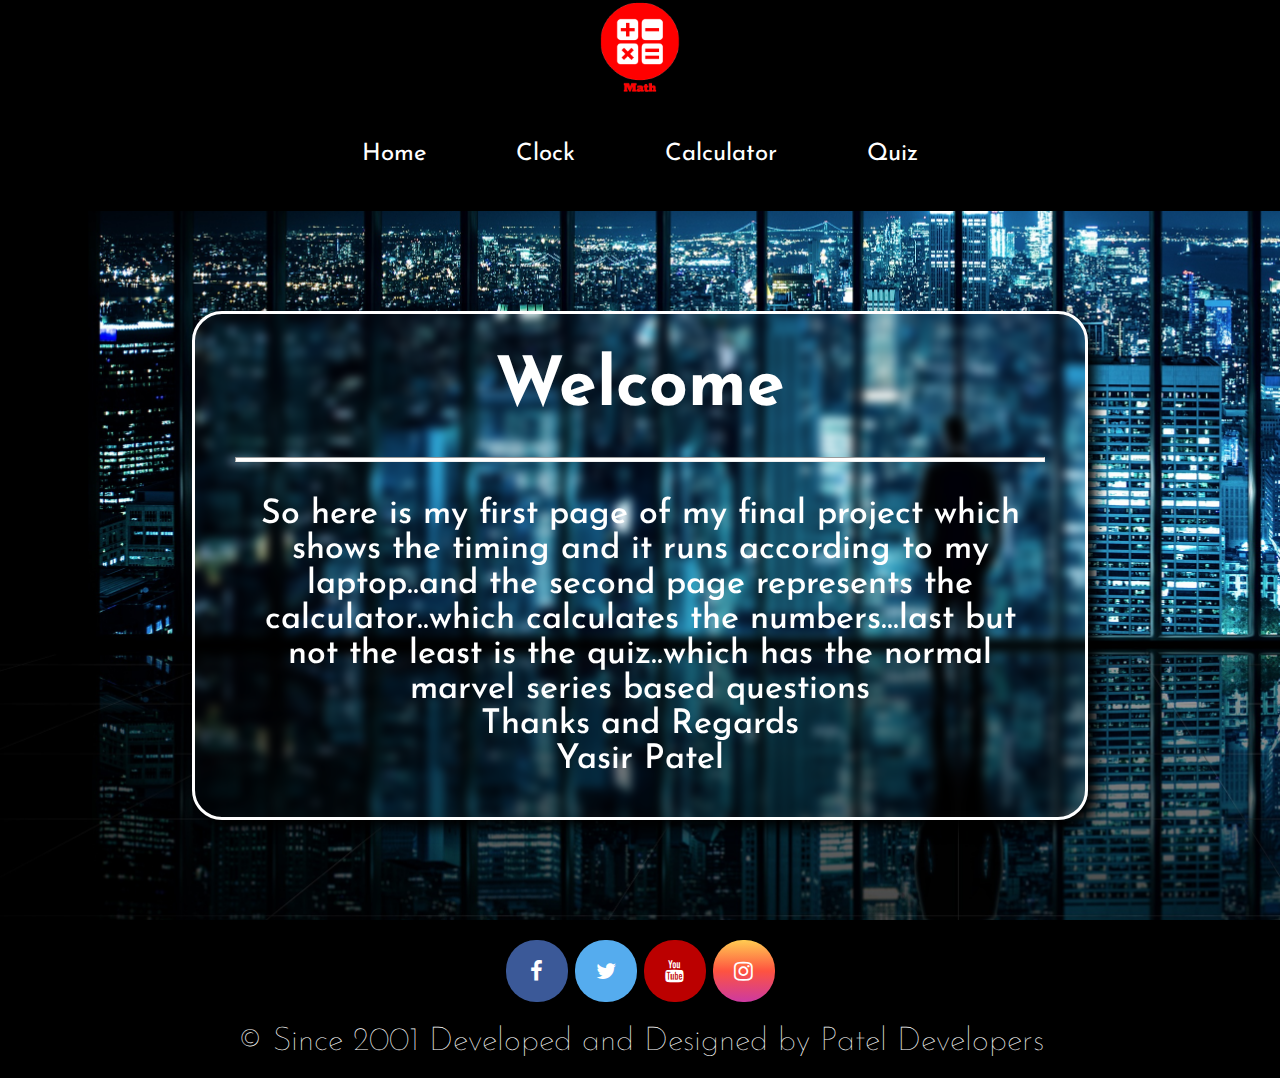
<file: index.html>
<!DOCTYPE html>
<html lang="en">
<head>
    <meta charset="UTF-8">
    <meta http-equiv="X-UA-Compatible" content="IE=edge">
    <meta name="viewport" content="width=device-width, initial-scale=1.0">
    <title>Yasir_P_Final-Project</title>
    <link rel="shortcut icon" href="Image/pngwing.com.png" type="image/x-icon">
    <link rel="stylesheet" href="style.css">
    <link href="https://fonts.googleapis.com/css2?family=Josefin+Sans:wght@300&display=swap" rel="stylesheet">
    <link rel="stylesheet" href="https://cdnjs.cloudflare.com/ajax/libs/font-awesome/4.7.0/css/font-awesome.min.css">
</head>
<body>
    <header>
        <img src="pngwing.com.png" alt="">
        <nav>
            <div class="openMenu openMenu-1"><i class="fa fa-bars"></i></div>
            <ul class="mainMenu">
                <li><a href="index.html">Home</a></li>
                <li><a href="clock.html">Clock</a></li>
                <li><a href="caculator.html">Calculator</a></li>
                <li><a href="quiz.html">Quiz</a></li>
                <div class="closeMenu"><i class="fa fa-times"></i></div>
            </ul>
        </nav>
    </header>
    <main>
        <div class="container">
            <h1>Welcome</h1>
            <br>
            <hr>
            <br>
            <p>So here is my first page of my final project which shows the timing and it runs according to my laptop..and the second page represents the calculator..which calculates the numbers...last but not the least is the quiz..which has the normal marvel series based questions <br> Thanks and Regards <br>Yasir Patel
            </p> 
        </div>
    </main>
    <footer>
        <div class="media-icons">
            <a href="#" class="fa fa-facebook"></a>
            <a href="#" class="fa fa-twitter"></a>
            <a href="#" class="fa fa-youtube"></a>
            <a href="#" class="fa fa-instagram"></a>
        </div>
        <br>
        <h2>&copy; Since 2001 Developed and Designed by Patel Developers</h2>
    </footer>
    <script src="common-script.js"></script>
</body>
</html>
</file>
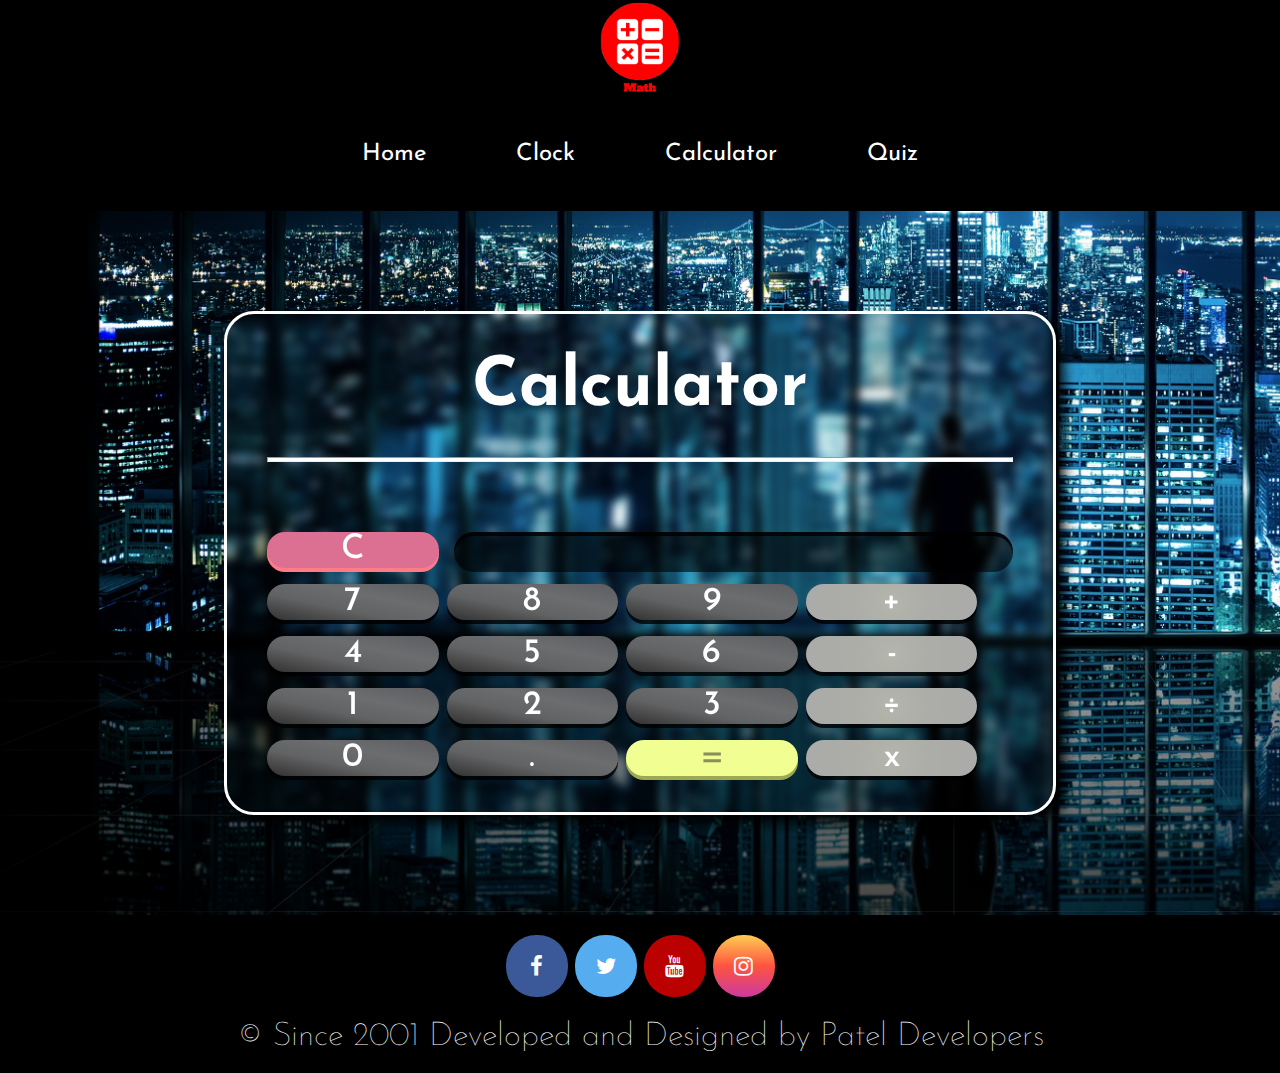
<file: caculator.html>
<!DOCTYPE html>
<html lang="en">
<head>
    <meta charset="UTF-8">
    <meta http-equiv="X-UA-Compatible" content="IE=edge">
    <meta name="viewport" content="width=device-width, initial-scale=1.0">
    <title>Yasir_P_Final-Project</title>
    <link rel="stylesheet" href="style.css">
    <link href="https://fonts.googleapis.com/css2?family=Josefin+Sans:wght@300&display=swap" rel="stylesheet">
    <link rel="shortcut icon" href="Image/pngwing.com.png" type="image/x-icon">
    <link rel="stylesheet" href="https://cdnjs.cloudflare.com/ajax/libs/font-awesome/4.7.0/css/font-awesome.min.css">
</head>
<body>
    <header>
        <img src="pngwing.com.png" alt="">
        <nav>
            <div class="openMenu openMenu-1"><i class="fa fa-bars"></i></div>
            <ul class="mainMenu">
                <li><a href="index.html">Home</a></li>
                <li><a href="clock.html">Clock</a></li>
                <li><a href="caculator.html">Calculator</a></li>
                <li><a href="quiz.html">Quiz</a></li>
                <div class="closeMenu"><i class="fa fa-times"></i></div>
            </ul>
        </nav>
    </header>
    <main>
       
        <div class="container container-2">
            <h1>Calculator</h1>
            <br>
            <hr>
            <br>
            <br>
            <div class="top">
                <span class="clear">C</span>
                <div class="screen"></div>
            </div>
            <div class="keys">
                <span class="number">7</span>
                <span class="number">8</span>
                <span class="number">9</span>
                <span class="operator">+</span>
                <span class="number">4</span>
                <span class="number">5</span>
                <span class="number">6</span>
                <span class="operator">-</span>
                <span class="number">1</span>
                <span class="number">2</span>
                <span class="number">3</span>
                <span class="operator">÷</span>
                <span class="number">0</span>
                <span>.</span>
                <span class="eval">=</span>
                <span class="operator">x</span>
            </div>
        </div>
    </main>
    <footer><div class="media-icons">
        <a href="#" class="fa fa-facebook"></a>
        <a href="#" class="fa fa-twitter"></a>
        <a href="#" class="fa fa-youtube"></a>
        <a href="#" class="fa fa-instagram"></a>
    </div>
    <br>
    <h2>&copy; Since 2001 Developed and Designed by Patel Developers</h2></footer>
    <script src="caculator.js"></script>
    <script src="common-script.js"></script>
</body>
</html>
</file>
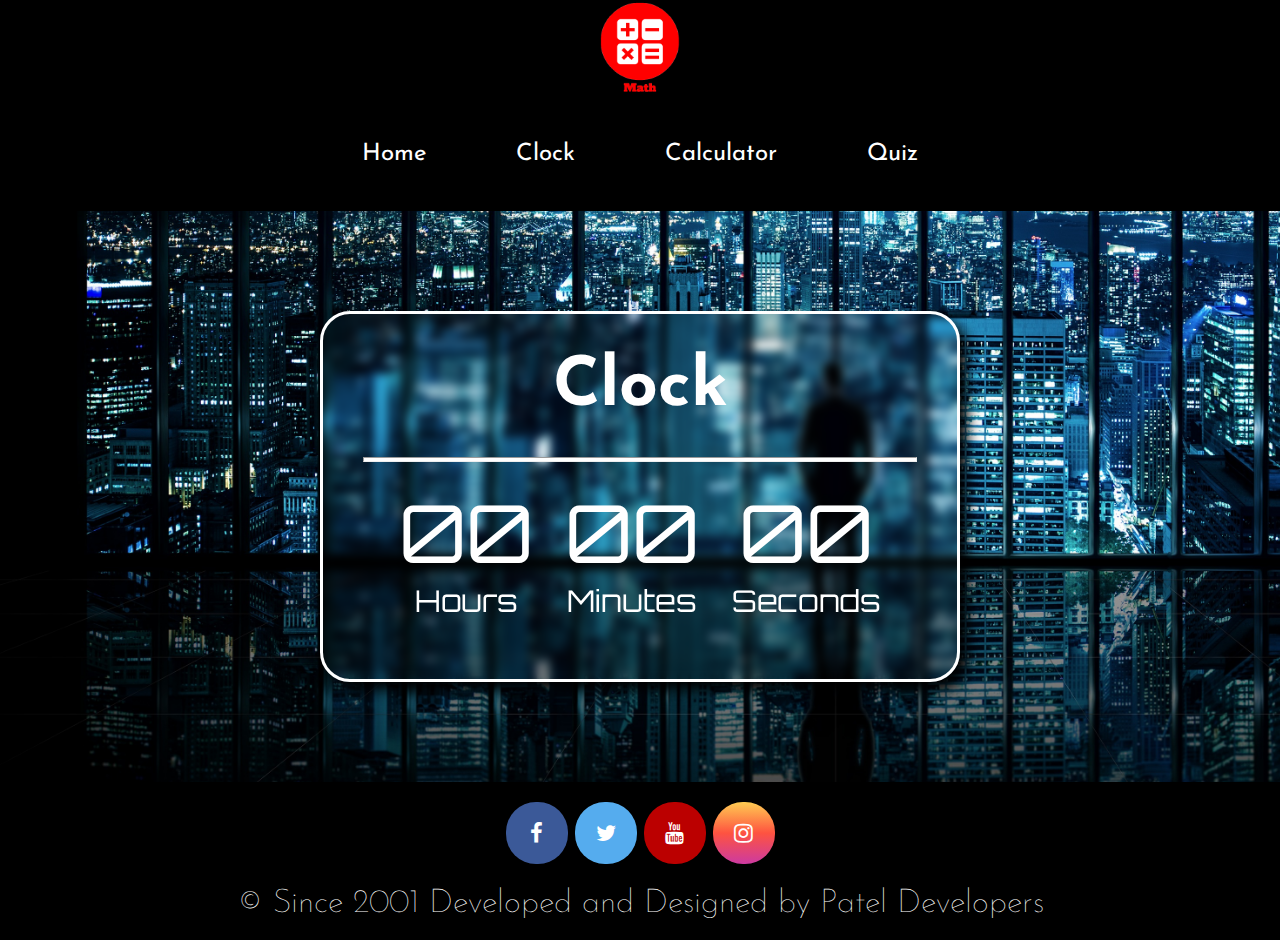
<file: clock.html>
<!DOCTYPE html>
<html lang="en">
<head>
    <meta charset="UTF-8">
    <meta http-equiv="X-UA-Compatible" content="IE=edge">
    <meta name="viewport" content="width=device-width, initial-scale=1.0">
    <title>Yasir_P_Final-Project</title>
    <link rel="stylesheet" href="style.css">
    <link href="https://fonts.googleapis.com/css2?family=Josefin+Sans:wght@300&display=swap" rel="stylesheet">
    <link rel="shortcut icon" href="Image/pngwing.com.png" type="image/x-icon">
    <link rel="stylesheet" href="https://cdnjs.cloudflare.com/ajax/libs/font-awesome/4.7.0/css/font-awesome.min.css">
</head>
<body>
    <header>
        <img src="pngwing.com.png" alt="">
        <nav>
          <div class="openMenu openMenu-1"><i class="fa fa-bars"></i></div>
            <ul class="mainMenu">
                <li><a href="index.html">Home</a></li>
                <li><a href="clock.html">Clock</a></li>
                <li><a href="caculator.html">Calculator</a></li>
                <li><a href="quiz.html">Quiz</a></li>
                <div class="closeMenu"><i class="fa fa-times"></i></div>
            </ul>
        </nav>
    </header>
    <main><div class="container container-1">
      <h1>Clock</h1>
      <br>
      <hr>
        <div class="clock">
          <div>
            <p class="hours">00</p>
            <p>Hours</p>
          </div>
          <div>
            <p class="minutes">00</p>
            <p>Minutes</p>
          </div>
          <div>
            <p class="seconds">00</p>
            <p>Seconds</p>
          </div>
        </div>
      </div>
    </main>
    <footer><div class="media-icons">
        <a href="#" class="fa fa-facebook"></a>
        <a href="#" class="fa fa-twitter"></a>
        <a href="#" class="fa fa-youtube"></a>
        <a href="#" class="fa fa-instagram"></a>
    </div>
    <br>
    <h2>&copy; Since 2001 Developed and Designed by Patel Developers</h2></footer>
    <script src="clock.js"></script>
    <script src="common-script.js"></script>
</body>
</html>
</file>
<file: style.css>
@import url('https://fonts.googleapis.com/css2?family=Orbitron:wght@400;500&display=swap');
*{
    margin: 0;
    padding: 0;
    box-sizing: border-box;
}
body{
background-image:url(bg-image.jpg);
background-repeat: no-repeat;
background-size: cover;
font-family:'Josefin Sans', sans-serif;
}
/* Common Header */
header{
    background-color:black;
}
header img{
    width: 7%;
    margin: auto;
    display: block;
}
nav{
  background-color: #000;
  color: white;
  display: flex;
  justify-content: space-around;
}
nav .mainMenu{
  display: flex;
  list-style-type:none;
}
nav .mainMenu li a{
display: inline-block;
padding: 45px;
color: white;
text-decoration: none;
font-size: 1.5rem;
}
nav .mainMenu li a:hover{
  color:red;
  font-weight: 900;
  transition: all 2s ease;
}
nav .openMenu{
  font-size: 2rem;
  margin: 20px;
  display: none;
  cursor: pointer;
}
nav .mainMenu .closeMenu{
font-size: 2rem;
display: none;
cursor: pointer;
  }

/* Common-item */ */
h1{
  font-weight: 600;
  font-size: 38px;
}
hr{
  height: 5px;
  background-color: white;
  width: 100%;
}
.container{
width: 70%;
backdrop-filter: blur(5px);
margin: auto;
margin-top: 100px;
text-align: center;
color: white;
border: 3px solid white;
border-radius: 30px;
font-size: 34px;
font-weight: 500;
padding: 40px;
box-shadow: 8px 8px 14px black;
}


/* Clock */
.container-1{
  width: 50%;
}
.clock {
  display: flex;
  justify-content: space-around;
  font-family: 'Orbitron', sans-serif;
  font-size: 80px;
  padding: 20px;
  font-weight: 400;
}  
.clock div p:last-child {
  font-size: 30px;
}



/* Calculator */

.container-2{
	width: 65%;
	height: auto;
	padding: 40px 40px 20px;
}

.top .screen {
	width: 75%;
  height:40px;
	float: right;
	background: rgba(0, 0, 0, 0.61);
	border-radius: 3px;
	box-shadow: inset 0px 4px rgba(0, 0, 0, 0.8);
	font-size: 30px;
	line-height: 40px;
	color: white;
	text-shadow: 1px 1px 2px rgba(0, 0, 0, 0.9);
	text-align: right;
	letter-spacing: 1px;
  border-radius: 30px;
  padding-right: 10px;
}

.keys, .top {overflow: hidden;}

.keys span, .top span.clear {
	float: left;
	cursor: pointer;
	width: 23%;
	background-image: linear-gradient(to right top, #323132, #3d3d3e, #49494a, #555556, #616263, #656667, #68696b, #6c6d6f, #68696b, #646568, #616164, #5d5d60);;
	border-radius: 20px;
	box-shadow: 0px 4px rgba(0, 0, 0, 0.8);
	margin: 0 8px 16px 0;
	color:white;
	line-height: 36px;
	text-align: center;
	user-select: none;
	transition: all 0.2s ease;
}
.keys span.operator {
  background-image: radial-gradient(circle, #b4b5ac, #b2b3ab, #b0b2aa, #afb0a9, #adaea8, #acada8, #acada8, #abaca8, #abaca8, #abaca9, #abaca9, #abaca9);
	margin-right: 0;
}

.keys span.eval {
	background: #f1ff92;
	box-shadow: 0px 4px #9da853;
	color: #888e5f;
}

.top span.clear {
	background:palevioletred;
	box-shadow: 0px 4px #ff7c87;
	color: white;
}

.keys span:hover {
	background: #9c89f6;
	box-shadow: 0px 4px #6b54d3;
	color: white;
}

.keys span.eval:hover {
	background: #abb850;
	box-shadow: 0px 4px #717a33;
	color: #ffffff;
}

.top span.clear:hover {
	background: #f68991;
	box-shadow: 0px 4px #d3545d;
	color: white;
}

.keys span:active {
	box-shadow: 0px 0px #6b54d3;
	top: 4px;
}

.keys span.eval:active {
	box-shadow: 0px 0px #717a33;
	top: 4px;
}

.top span.clear:active {
	top: 4px;
	box-shadow: 0px 0px #d3545d;
}


/* Quiz */
.container-3{
  width:50%;
}
.container .question h1{
  font-weight: 200;
  font-size: 32px;
}

.content .container .difficulty{
  background:red;
  border-radius: 30px;
  width: fit-content;
  text-align: center;
  padding: 7px 7px 7px 7px;
}

.option{
width: 80%;
  padding: 10px;
  background: rgb(4, 6, 26);
  box-shadow: 8px 8px 10px black;
  border-radius: 30px;
  margin: 10px auto;
  transition: 0.3s ease;
  padding: 20px;
  
}
.option h2{
  font-size: 28px;
  font-weight: 300;
  cursor: pointer;

}

.option:hover{
  transform: scale(1.05);
}

.submit-button{
  display: flex;
  flex-direction: column;
  justify-content: center;
  margin: 12px 0px 0px 0px;
}

.submit-button button{
  width:80%;
  background:rgb(18, 223, 18);
  border-radius: 50px;
  box-shadow: 8px 8px 10px black;
  border: none;
  padding: 15px 80px 15px 80px;
  color: white;
  margin: 10px auto;
  font-size: 28px;
  cursor: pointer;
  transition: 0.3s ease;
}

.submit-button button:hover{
  transform: scale(1.1);
  letter-spacing: 2px;
}

#error{
  text-align: center;
  font-size: 20px;
  background:royalblue;
  border-radius: 20px;
  margin: 10px 0px 0px 0px;
  color: white;
  padding: 10px;
  display: none;
}

#next{
  display: none;
}

::selection{
  background: rgb(3, 3, 19);
}

#hint{
  display: none;
}

#hint_image{
  display: none;
  transform: scale(0.5);
  position: relative;
  right: 50px;
  border-radius: 30px;
}

#again{
  display: none;
}

/* Common Footer */
footer{
font-size: 22px;
background-color: black;
padding: 20px;
color:white;
text-align: center;
margin-top: 100px;
}
h2{
    font-weight: 100;
}
.fa {
    padding: 20px;
    font-size: 45px;
    width: 5%;
    text-align: center;
    text-decoration: none;
    border-radius: 30px;
    text-align:center;
  }
  .fa:hover {
      opacity: 0.7;
  }
  .fa-facebook {
    background: #3B5998;
    color: white;
  }
  .fa-twitter {
    background: #55ACEE;
    color: white;
  }
  .fa-youtube {
    background: #bb0000;
    color: white;
  }
  .fa-instagram {
    background:linear-gradient(#ffcc52, #fe5340, #cd3aa1) ;
    color: white;
  }
  @media only screen and (max-width: 768px) {
    /* header */
    header img{
      width: 18%;
    }
nav .mainMenu{
  height: 80vh;
  position: fixed;
  top: 0;
  left: 0;
  right: 0;
  z-index: 10;
  flex-direction: column;
  justify-content: center;
  align-items: center;
  background-color: black;
  transition: top 1s ease;
  display: none;
}
nav .mainMenu .closeMenu{
  display: block;
  position: absolute;
  top: 20px;
  right: 20px;
}
nav .openMenu{
  display: block;
}
nav .mainMenu li a:hover{
  background:none;
  color: rgb(255,123,0);
  font-size: 1.6rem;
}
/* common-items */
h1{
  font-size: 40px;
}
/* home */
.container{
  width: 90%;
}
/* clock */
.container-1{
  width: 90%;
}
.clock{
  font-size: 40px;
  font-weight: 500;
}
.clock div p:last-child {
  font-size: 20px;
  padding: 5px;
}
/* calculator */
.container-2{
  width: 90%;
}
.keys span, .top span.clear {
  width: 20%;
}
/* footer */
  .fa {
    padding: 30px;
    font-size: 30px;
    text-align: center;
    text-decoration: none;
    margin:auto;
    border-radius: 30px;
    text-align:center;
    background: none;
  }
  .submit-button button{
    background: none;
    box-shadow: none;
  }
}
</file>
